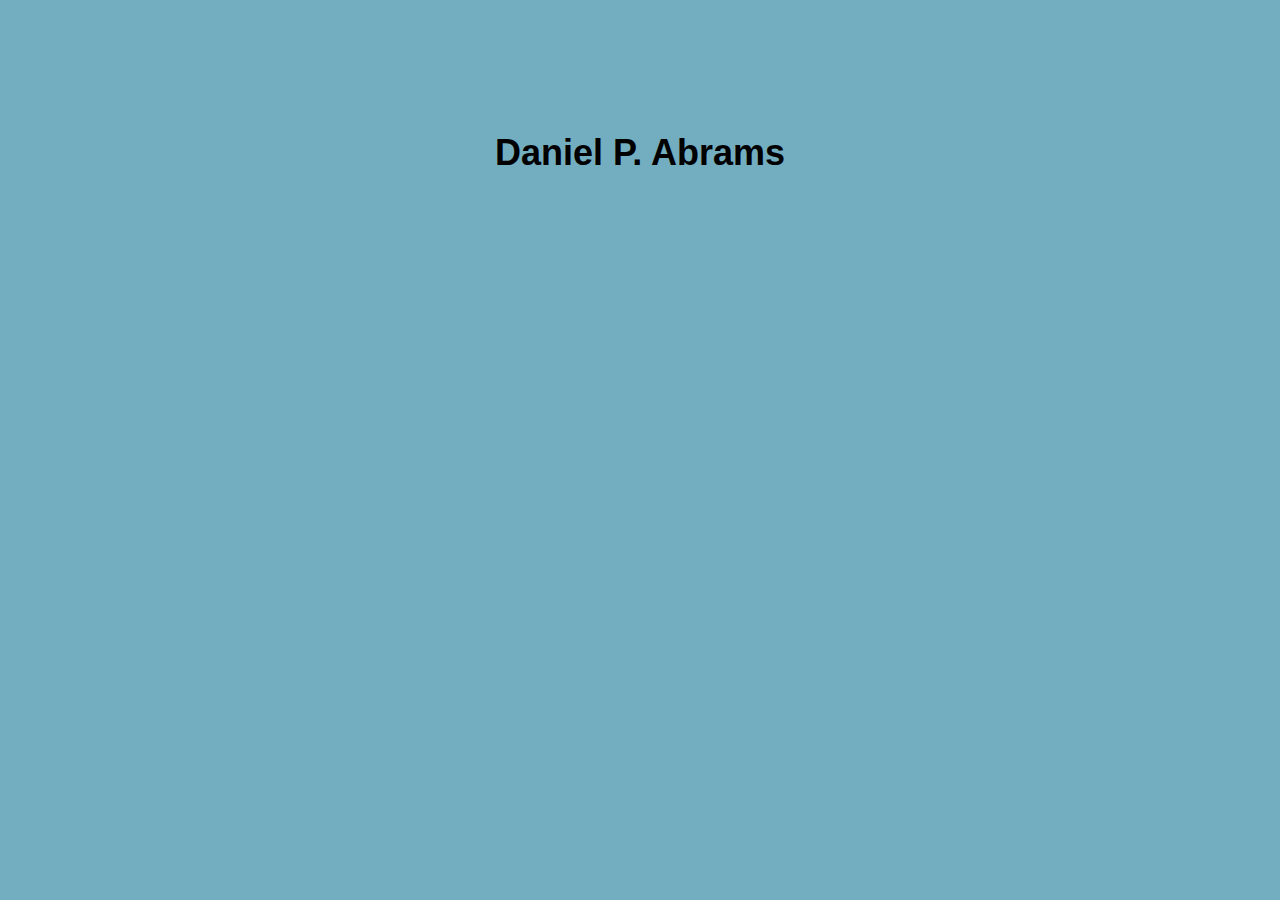
<file: index 2.html>
<!DOCTYPE html>
<html>
<head>
  <link rel="icon" src="rsg-squarelogo.png">
    <title>Daniel P. Abrams</title>
    <meta charset="utf-8"/>
    <link rel="stylesheet" href="https://maxcdn.bootstrapcdn.com/bootstrap/3.3.6/css/bootstrap.min.css" integrity="sha384-1q8mTJOASx8j1Au+a5WDVnPi2lkFfwwEAa8hDDdjZlpLegxhjVME1fgjWPGmkzs7" crossorigin="anonymous">
    <link href='https://fonts.googleapis.com/css?family=Roboto:300,400,700' rel='stylesheet' type='text/css'>
    <link rel="stylesheet" type="text/css" href="style.css">
  </head>

<body>

<!-- <header class="wrapper">
  <div class="row">

  </div>
</header> -->

<div id="spacingDiv">
</div>
<div id="spacingDiv">
</div>

<div class="container">
            <div class= "col-sm-12" align="center">
                  <div class="col-sm-3"></div>
                    <div class="col-sm-6">
                      <font color="black">
                       <h1>Daniel P. Abrams</h1>
                      </font>
                    </div>
                  <div class="col-sm-3"></div>
              </div>
              <div id="spacingDiv"></div>
              <div id="spacingDiv"></div>
              <div class= "col-sm-12" align="center">
                           <div class="col-sm-3"></div>
                
              </div>
        <!-- <div id="spacingDivHalf"></div> -->
        <div id="spacingDiv"></div>
        <div id="spacingDivHalf"></div>
  
  

                                   <!-- <div class="col-sm-1"> -->
                                     <!-- <a title="linkedin" href="http://linkedin.com/in/danielpabrams" target="_blank">
                                       <img src="icons/linkedin.svg" height = "25" alt="linkedin" class="element"/>
                                     </a> -->
                                   <!-- </div> -->
                                   <!-- <div class="col-sm-3">
                                     <a title="twitter" href="http://twitter.com/abramsuponthe1" target="_blank">
                                       <img src="icons/twitter.svg" height = "25" alt="twitter" class="element"/>
                                     </a>
                                   </div>
                                   <!-- <div class="col-sm-1">
                                     <a title="wordpress" href="https://danielpabrams.com" target="_blank">
                                       <img src="icons/wordpress.svg" height = "25" alt="wordpress blog" class="element"/>
                                     </a>
                                   </div> -->
                                   <!-- <div class="col-sm-2">
                                     <a title="medium" href="https://medium.com/@dabrams83" target="_blank">
                                       <img src="icons/medium.svg" height = "25" alt="medium" class="element"/>
                                     </a>
                                   </div> -->
                                   <!-- <div class="col-sm-3">
                                     <a title="soundcloud" href="https://soundcloud.com/dabrams83" target="_blank">
                                       <img src="icons/soundcloud.svg" height = "30" alt="soundcloud" class="element"/>
                                     </a>
                                   </div> -->
                                   

            <!-- <div class= "col-sm-12" align="center">
                  <div class="col-sm-4"></div>
                      <div class="col-sm-2"><a title="about me" href="aboutMe.html" onclick="myfunctionAbout()" >about</a></div>
                      <!-- <div class="col-sm-2"><a title="email" href="mailto:dabrams83@gmail.com">email</a></div> -->
                      <!-- <div class="col-sm-2"><a title="resume" href="resume.html"onclick="myfunctionSkills()" >resume</a></div>
                  <div class="col-sm-4"></div>
            </div> -->

            <!-- BUTTONS! <div class ="col-sm-12" id="headerButtons" align= "center"> 
                            <a id="resumebutton" class="button" onclick="myfunctionResume()" title="resume">resume</a>
                            <a id="aboutmebutton" class="button" onclick="show('aboutme')" title="aboutme">about me</a>
            </div> -->

<!--
        <div id="spacingDiv"></div>
        <div id="spacingDiv"></div>
-->
<!--
        <div id="resume" class-"col-sm-12">

        <div class ="col-sm-3"></div>

        <div class ="col-sm-6" align="center">
            <div class ="col-sm-12">

            <p>Download Product Manager Resume <form method="get" action="Daniel P Abrams Resume 2017 PM.pdf"><input align="center" type=image src="icons/download2.png" width="40" height ="40" alt="download" type="submit" target="_blank"/></form></p>
            </div>

          <div id="spacingDiv"></div>
          <div id="spacingDiv"></div>


            <div class ="col-sm-12">

            <p>Download Analyst Resume <form method="get" action="Daniel P Abrams Resume 2017 A.pdf"><input align="middle" type=image src="icons/download2.png" width="40" height ="40" alt="download" type="submit" target="_blank"/></form></p>
            </div>

        </div>

        <div class ="col-sm-3"></div>
        </div> -->


      <!-- <div id="aboutme" class-"col-sm-12">
      <div class ="col-sm-2"></div>
      <div class ="col-sm-8">
        <h2> temp </h2> -->
        <!--  About Me:</h2>
          <p>
            <ul>
              <li>work: Director of Administrative Services - Ethos Speciality Insurance Services</li>
              <li>born + raised: Howard Beach, Queens</li>
              <li>currently living: Upper East Side, Manhattan</li>
              <li>currently reading: Infinite Jest & On the Road</li>
              <li>currently watching: Seinfeld</li>
              <br>
              <li>CONTACT ME ABOUT STARTING/JOINING A BAND!</li>
            </ul>
              
        </p>            
              
              <!-- About Me:
              Former aspiring musician turned analyst/product manager. I was born & raised in Jamaica, Queens, went to High School and received my Master's in Flushing, Queens, and am currently living in the Upper East Side of Manhattan. Hobbies and interests include, but not limited to listening to music and podcasts, reading, exercising, reading sports box scores, travelling, and practicing guitar. 
              CONTACT ME ABOUT STARTING/JOINING A BAND!
              <br>I fully realized my love of numbers and anaylsis during my first season of fantasy football in 2009, which lead to several league victories in both football in baseball.
              I soon after began the process of studying for and passing the first two actuarial exams and working for and insurance industry -->

       <!-- My Sites:
      <ul>
        <a href = "index.html">DanielPAbrams.com</a> (danielpabrams.com is currently linked to my wordpress)<br>
        <a href = "http://themusicthatmatters.com" target="_blank">TheMusicThatMatters.com</a><br>
        <a href = "http://gettinguponthe1.com" target="_blank">GettingUpOnThe1.com</a><br>
      </ul> -->
    <!-- </div>
    <div class ="col-sm-2"></div>
    </div>-->
<!--  </div> -->


<!--
                  <script src="https://ajax.googleapis.com/ajax/libs/jquery/2.1.1/jquery.min.js"></script>
                  <script>
                      $('a').on('click', function(){
                      $('a').removeClass('selected');
                      $(this).addClass('selected');
                    });
                  </script>

                  <script src="https://code.jquery.com/jquery-1.10.2.js"></script>
                  <script>
                    $(document).ready(function() {
                      $( "#aboutme" ).hide();
                      $( "#resume" ).hide();
                    });
                  </script>

                  <script>
                  $( "#resumebutton" ).click(function() {
                    $( "#resume" ).toggle( "slow" );
                    $( "#aboutme" ).hide();
                  });
                  $( "#aboutmebutton" ).click(function() {
                    $( "#aboutme" ).toggle( "slow" );
                    $( "#resume" ).hide();
                  });
                  </script>
      </div>  -> HEADER BUTTONS -->
      
      
        </div> <!--container--> 
  
</body>
</html>


<!-- ------------------------------------------------------------------------------- --> 






                                   <!-- <div class="col-sm-1"> -->
                                     <!-- <a title="linkedin" href="http://linkedin.com/in/danielpabrams" target="_blank">
                                       <img src="icons/linkedin.svg" height = "25" alt="linkedin" class="element"/>
                                     </a> -->
                                   <!-- </div> -->
                                   <!-- <div class="col-sm-3">
                                     <a title="twitter" href="http://twitter.com/abramsuponthe1" target="_blank">
                                       <img src="icons/twitter.svg" height = "25" alt="twitter" class="element"/>
                                     </a>
                                   </div>
                                   <!-- <div class="col-sm-1">
                                     <a title="wordpress" href="https://danielpabrams.com" target="_blank">
                                       <img src="icons/wordpress.svg" height = "25" alt="wordpress blog" class="element"/>
                                     </a>
                                   </div> -->
                                   <!-- <div class="col-sm-2">
                                     <a title="medium" href="https://medium.com/@dabrams83" target="_blank">
                                       <img src="icons/medium.svg" height = "25" alt="medium" class="element"/>
                                     </a>
                                   </div> -->
                                   <!-- <div class="col-sm-3">
                                     <a title="soundcloud" href="https://soundcloud.com/dabrams83" target="_blank">
                                       <img src="icons/soundcloud.svg" height = "30" alt="soundcloud" class="element"/>
                                     </a>
                                   </div> -->
                                   

            <!-- <div class= "col-sm-12" align="center">
                  <div class="col-sm-4"></div>
                      <div class="col-sm-2"><a title="about me" href="aboutMe.html" onclick="myfunctionAbout()" >about</a></div>
                      <!-- <div class="col-sm-2"><a title="email" href="mailto:dabrams83@gmail.com">email</a></div> -->
                      <!-- <div class="col-sm-2"><a title="resume" href="resume.html"onclick="myfunctionSkills()" >resume</a></div>
                  <div class="col-sm-4"></div>
            </div> -->

            <!-- BUTTONS! <div class ="col-sm-12" id="headerButtons" align= "center"> 
                            <a id="resumebutton" class="button" onclick="myfunctionResume()" title="resume">resume</a>
                            <a id="aboutmebutton" class="button" onclick="show('aboutme')" title="aboutme">about me</a>
            </div> -->

<!--
        <div id="spacingDiv"></div>
        <div id="spacingDiv"></div>
-->
<!--
        <div id="resume" class-"col-sm-12">

        <div class ="col-sm-3"></div>

        <div class ="col-sm-6" align="center">
            <div class ="col-sm-12">

            <p>Download Product Manager Resume <form method="get" action="Daniel P Abrams Resume 2017 PM.pdf"><input align="center" type=image src="icons/download2.png" width="40" height ="40" alt="download" type="submit" target="_blank"/></form></p>
            </div>

          <div id="spacingDiv"></div>
          <div id="spacingDiv"></div>


            <div class ="col-sm-12">

            <p>Download Analyst Resume <form method="get" action="Daniel P Abrams Resume 2017 A.pdf"><input align="middle" type=image src="icons/download2.png" width="40" height ="40" alt="download" type="submit" target="_blank"/></form></p>
            </div>

        </div>

        <div class ="col-sm-3"></div>
        </div> -->


      <!--  <div id="aboutme" class-"col-sm-12">
        <h2>About Me:</h2>
          <p>
            <ul>
              <li>work: Director of Administrative Services - Ethos Speciality Insurance Services</li>
              <li>born + raised: Howard Beach, Queens</li>
              <li>currently living: Upper East Side, Manhattan</li>
              <li>currently reading: Infinite Jest & On the Road</li>
              <li>currently watching: Seinfeld</li>
              <br>
              <li>CONTACT ME ABOUT STARTING/JOINING A BAND!</li>
            </ul>
              
        </p>            
              
              <!-- About Me:
              Former aspiring musician turned analyst/product manager. I was born & raised in Jamaica, Queens, went to High School and received my Master's in Flushing, Queens, and am currently living in the Upper East Side of Manhattan. Hobbies and interests include, but not limited to listening to music and podcasts, reading, exercising, reading sports box scores, travelling, and practicing guitar. 
              CONTACT ME ABOUT STARTING/JOINING A BAND!
              <br>I fully realized my love of numbers and anaylsis during my first season of fantasy football in 2009, which lead to several league victories in both football in baseball.
              I soon after began the process of studying for and passing the first two actuarial exams and working for and insurance industry -->

       <!-- My Sites:
      <ul>
        <a href = "index.html">DanielPAbrams.com</a> (danielpabrams.com is currently linked to my wordpress)<br>
        <a href = "http://themusicthatmatters.com" target="_blank">TheMusicThatMatters.com</a><br>
        <a href = "http://gettinguponthe1.com" target="_blank">GettingUpOnThe1.com</a><br>
      </ul> -->
    <!-- </div>
    <div class ="col-sm-2"></div>
    </div>-->
<!--  </div> -->


<!--
                  <script src="https://ajax.googleapis.com/ajax/libs/jquery/2.1.1/jquery.min.js"></script>
                  <script>
                      $('a').on('click', function(){
                      $('a').removeClass('selected');
                      $(this).addClass('selected');
                    });
                  </script>

                  <script src="https://code.jquery.com/jquery-1.10.2.js"></script>
                  <script>
                    $(document).ready(function() {
                      $( "#aboutme" ).hide();
                      $( "#resume" ).hide();
                    });
                  </script>

                  <script>
                  $( "#resumebutton" ).click(function() {
                    $( "#resume" ).toggle( "slow" );
                    $( "#aboutme" ).hide();
                  });
                  $( "#aboutmebutton" ).click(function() {
                    $( "#aboutme" ).toggle( "slow" );
                    $( "#resume" ).hide();
                  });
                  </script>
      </div>  -> HEADER BUTTONS -->
</file>
<file: style.css>
/*padding:10px 5px 15px 20px;
          top padding is 10px
          right padding is 5px
          bottom padding is 15px
          left padding is 20px*/


header {
  width: 100%;
  position: fixed;
  top:0;
  height:50px;
  z-index:6;
}
header .row {
  padding-top: 10px;
  display: flex;
  align-items: center;
  /*margin: -10px;*/
  border-style: solid;
  border-bottom-width: thin;
  border-top-width: 0px;
  border-left-width: 0px;
  border-right-width: 0px;
  border-color:#3399FF;
  /*background-color:#D3D3D3;*/
}
header h1 {
  font-weight: 350;
  color:	#191970;
  /*margin: 10px;*/
}
header nav {
  display: flex;
  justify-content: center;
}
header p {
  font-size: 100%;
  line-height: 18px;
  padding-right: 3em;
}
div#headerGap {
  background-color: white;
  color:white;
}
a:link {
    color: navy;
    background-color: transparent;
    text-decoration: none;
}
/*a:visited {
    color: grey;
    background-color: transparent;
    text-decoration: none;
}*/
a:hover {
    color: red;
    background-color: transparent;
}
a:active {
    color: grey;
    background-color: transparent;
}
a.selected {
  color: #fff;
  font-size: 1em;
  color: #00008B;
  text-transform: uppercase;
  /*border: 1px solid #808080;*/
  cursor: pointer;
}
body {
  font-family: 'Verdana', sans-serif;
  font-size: 12px;
  background-color: #73ADC0;
  /*width: 100%;*/
}
li {
  /*line-height: 24px;*/
}
h1 {
   font-size: 36px;
   letter-spacing: 0px;
}
h2 {
   font-size: 18px;
}
h3 {
   font-size: 12px;
   /*font-weight: bold;*/
}
h4 {
  font-style: italic;
  font-size: 12px;
}
h5 {
   font-size: 20px;
   margin-top: 0%;
   margin-bottom: 0%;
}
h6 {
   font-size: 20px;
   font-style: italic;
}



div#spacingDiv {
  padding-top:50px;
}
div#spacingDivHalf {
  padding-top:25px;
}



.container-fluid {
}


.button:hover {
    color: #fff;
    font-size: 1em;
    background: #A9A9A9;
    /*border: 1px solid #808080;*/
    cursor: pointer;
}

.button, button {
    /*border: 1px solid #A9A9A9;*/
    padding: 1em 1.5em;
    margin: 0;
    width: 80;
    font-size: 1em;
    font-weight: 500;
    text-align: center;
    text-transform: lowercase;
    border-radius: 10px;
    display: inline-block !important;
    z-index: 1;
}

.buttonIndex:hover {
    color: #fff;
    font-size: 1em;
    background: #A9A9A9;
    border: 1px solid #808080;
    cursor: pointer;
}

.buttonIndex, button {
    /*border: 1px solid #A9A9A9;*/
    padding: 1em 1.5em;
    margin: 0;
    width: 80;
    font-size: 1em;
    font-weight: 500;
    text-align: center;
    text-transform: uppercase;
    border-radius: 10px;
    display: inline-block !important;
    z-index: 1;
}

.element {
	transition: all ease 0.5s;
}

.element:hover {
  /*padding:20px;*/
  /*height:45px;*/
  /*position:absolute;
  top:0;*/
}

div#aboutMe {
  padding-top: 200px;;
}

.img-circle {
    border-radius: 50%;
}
</file>
